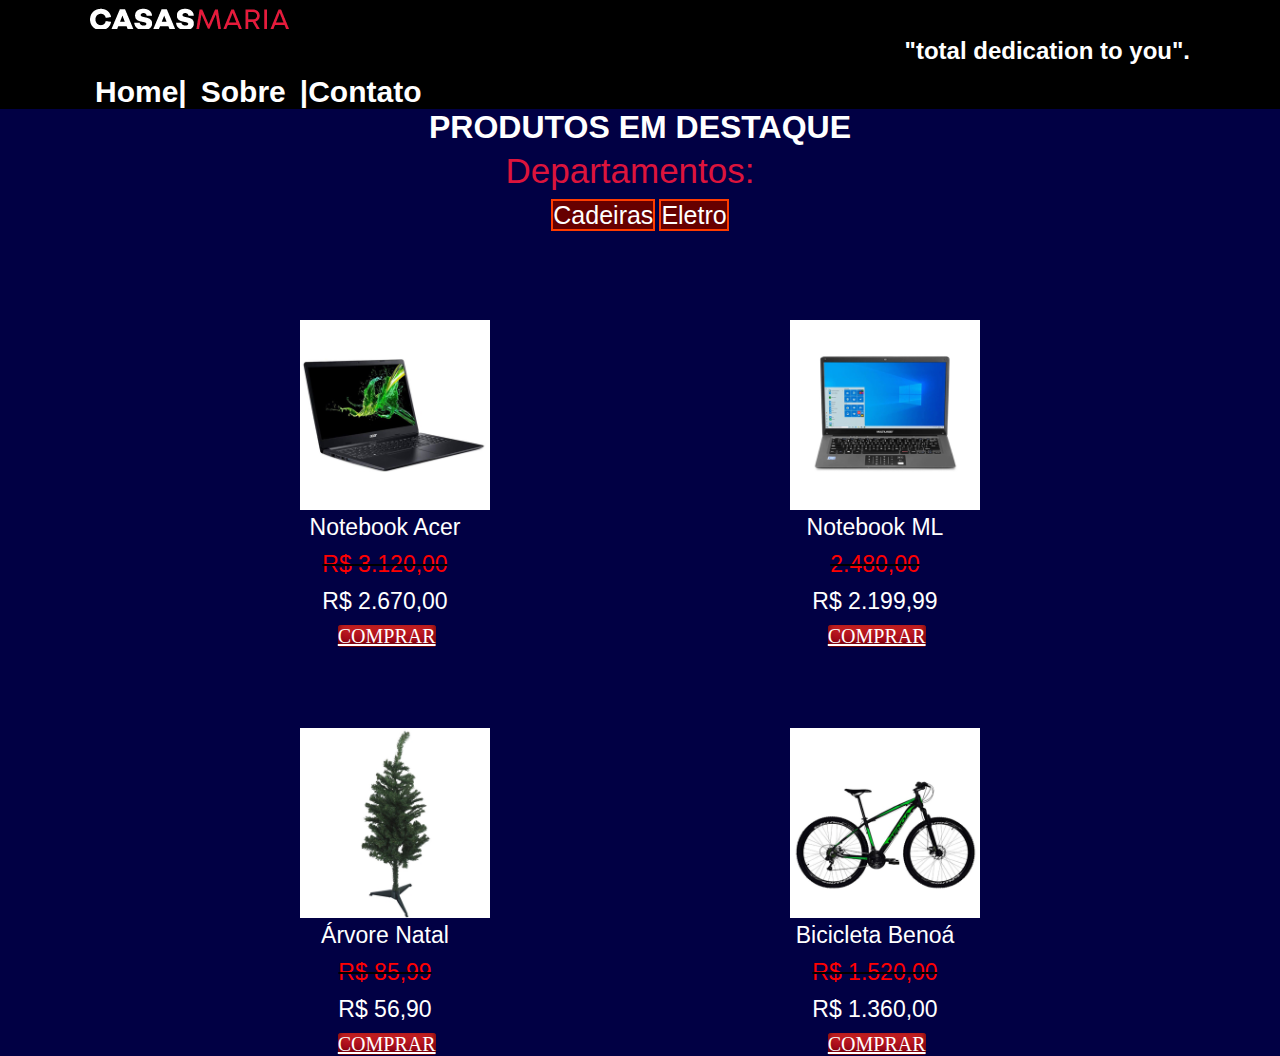
<file: index.html>
<!DOCTYPE html>
<html>

    <head>
                <meta charset="UTF-8" />
                <meta name="viewport" content="width=device-width, initial-scale=1.0">
                <title>Casas Maria</title>                 
                <link rel="stylesheet" href="css/style.css"> <!--linkando pasta style-->                      
            </head>

    <body>

            <header>
                                
                <div class="caixa">
                    <h1 class="logo"> <img src="img/bahia.png" alt="logo"></h1> 
                    <h2>"total dedication to you".</h2>
                    <nav>
                            <ul>
                             <div class="menu">
                                <a href="index.html">Home|</a>
                                <a href="sobre.html">Sobre</a>                                                
                                <a href="contato.html">|Contato</a>
                            </div>
                        </ul>
                    </nav>         
                </div>
            </header>
        </header>
        <main>
                <div id="destaque">
                <h1>PRODUTOS EM DESTAQUE</h1>
            </div>
            <nav>
                 <ul>
                        <div class="depprodutos">
                            <p style="text-align: center;">Departamentos:</p>
                            <a href="cadeiras.html">Cadeiras</a>
                            <a href="eletro.html">Eletro</a>
                        </div>
                 </ul>
            </nav>
            <section class="produtos">
                <section class="produto">
                    <img id="imagens" src="img/notebook.jfif">
                    <p>Notebook Acer</p>
                    <s><p style="color:red;">R$ 3.120,00</p></s> 
                    <p>R$ 2.670,00</p>
                   <a href="paginanot.html" class="buttonClass">COMPRAR</a>
                </section>
                <section class="produto">
                   <img id="imagens" src="img/notebook2.jfif">
                   <p>Notebook ML</p>
                   <s><p style="color:red;">2.480,00</p></s> 
                   <p>R$ 2.199,99</p>
                   <a href="paginanotml.html" class="buttonClass">COMPRAR</a>
               </section>
           </section>
                <section class="produtos2">
                   <section class="produto1">
                       <img id="imagens" src="img/arvore.jfif"> 
                       <p>Árvore Natal</p>
                      <s><p style="color:red;">R$ 85,99</p></s> 
                       <p>R$ 56,90</p>
                       <a href="paginaarvore.html" class="buttonClass">COMPRAR</a>
                   </section>
                   <section class="produto1">
                       <img id="imagens" src="img/bici.jfif">
                       <p>Bicicleta Benoá</p>
                       <s><p style="color:red;">R$ 1.520,00</p></s> 
                       <p>R$ 1.360,00</p>
                       <a href="paginabici.html" class="buttonClass">COMPRAR</a>
                   </section>
               </section>
       
           
    </main>

        <footer>



        </footer>

    
        </body>



</html>
</file>
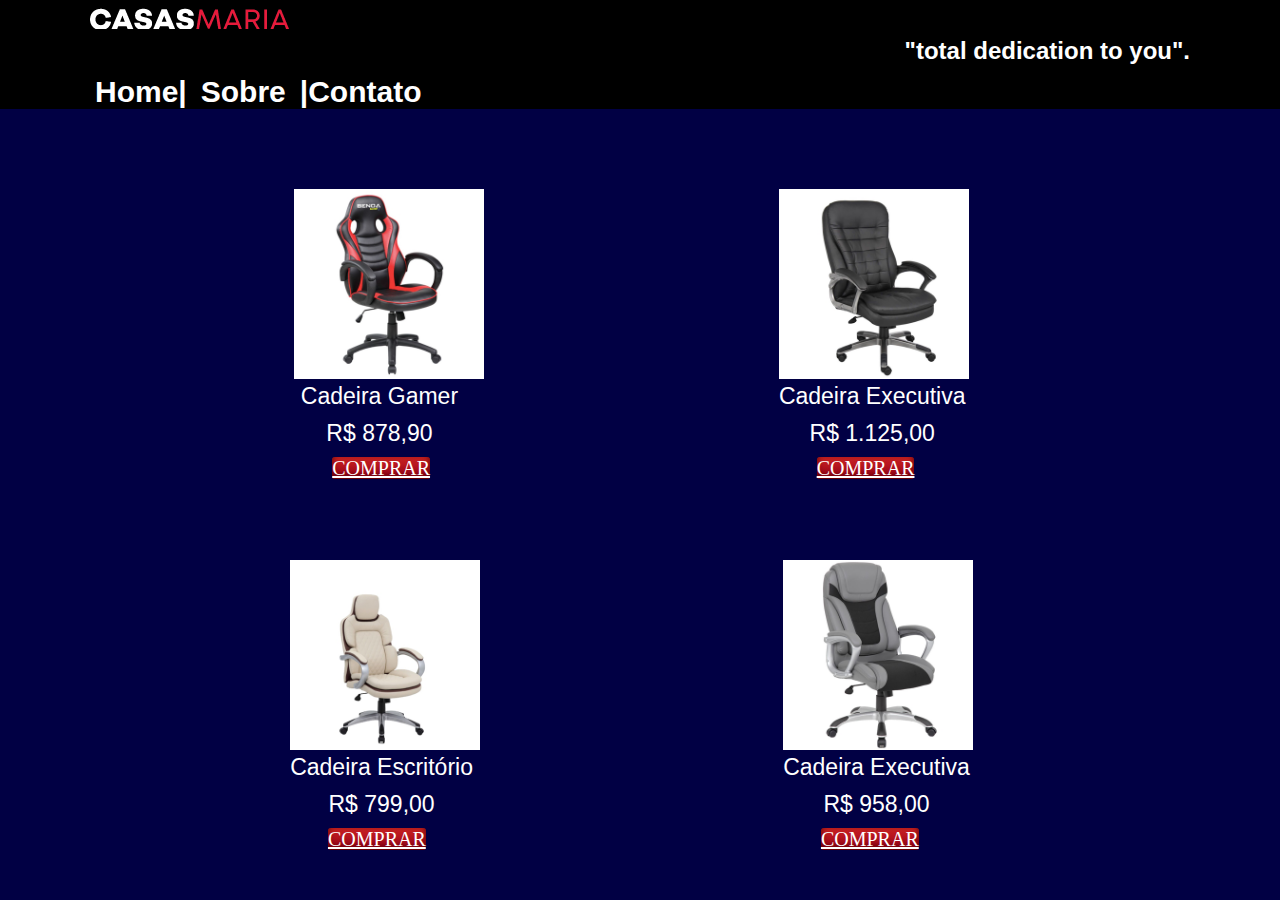
<file: cadeiras.html>
<!DOCTYPE html>
<html>

    <head>
                <meta charset="UTF-8" />
                <meta name="viewport" content="width=device-width, initial-scale=1.0">
                <title>Casas Maria</title>                 
                <link rel="stylesheet" href="css/style.css"> <!--linkando pasta style-->                      
            </head>

    <body>

            <header>
                                
                <div class="caixa">
                    <h1 class="logo"> <img src="img/bahia.png" alt="logo"></h1> 
                    <h2>"total dedication to you".</h2>
                    <nav>
                            <ul>
                             <div class="menu">
                                <a href="index.html">Home|</a>
                                <a href="sobre.html">Sobre</a>                                                
                                <a href="contato.html">|Contato</a>
                            </div>
                        </ul>
                    </nav>         
                </div>
            </header>
        <main>
            <section class="produtos">
                <section class="produto">
                    <img id="imagens" src="img/cadeira.jfif">
                    <p>Cadeira Gamer</p>
                    <p>R$ 878,90</p>
                   <a href="#" class="buttonClass">COMPRAR</a>
                </section>
                <section class="produto">
                   <img id="imagens" src="img/cadeira2.jfif">
                   <p>Cadeira Executiva</p>
                   <p>R$ 1.125,00</p>
                   <a href="#" class="buttonClass">COMPRAR</a>
               </section>
           </section>
                <section class="produtos2">
                   <section class="produto1">
                       <img id="imagens" src="img/cadeira3.jfif"> 
                       <p>Cadeira Escritório</p>
                       <p>R$ 799,00</p>
                       <a href="#" class="buttonClass">COMPRAR</a>
                   </section>
                   <section class="produto1">
                       <img id="imagens" src="img/cadeira4.jfif">
                       <p>Cadeira Executiva</p>
                       <p>R$ 958,00</p>
                       <a href="#" class="buttonClass">COMPRAR</a>
                   </section>
               </section>
       
       
           
    </main>

        <footer>



        </footer>

    
        </body>



</html>
</file>
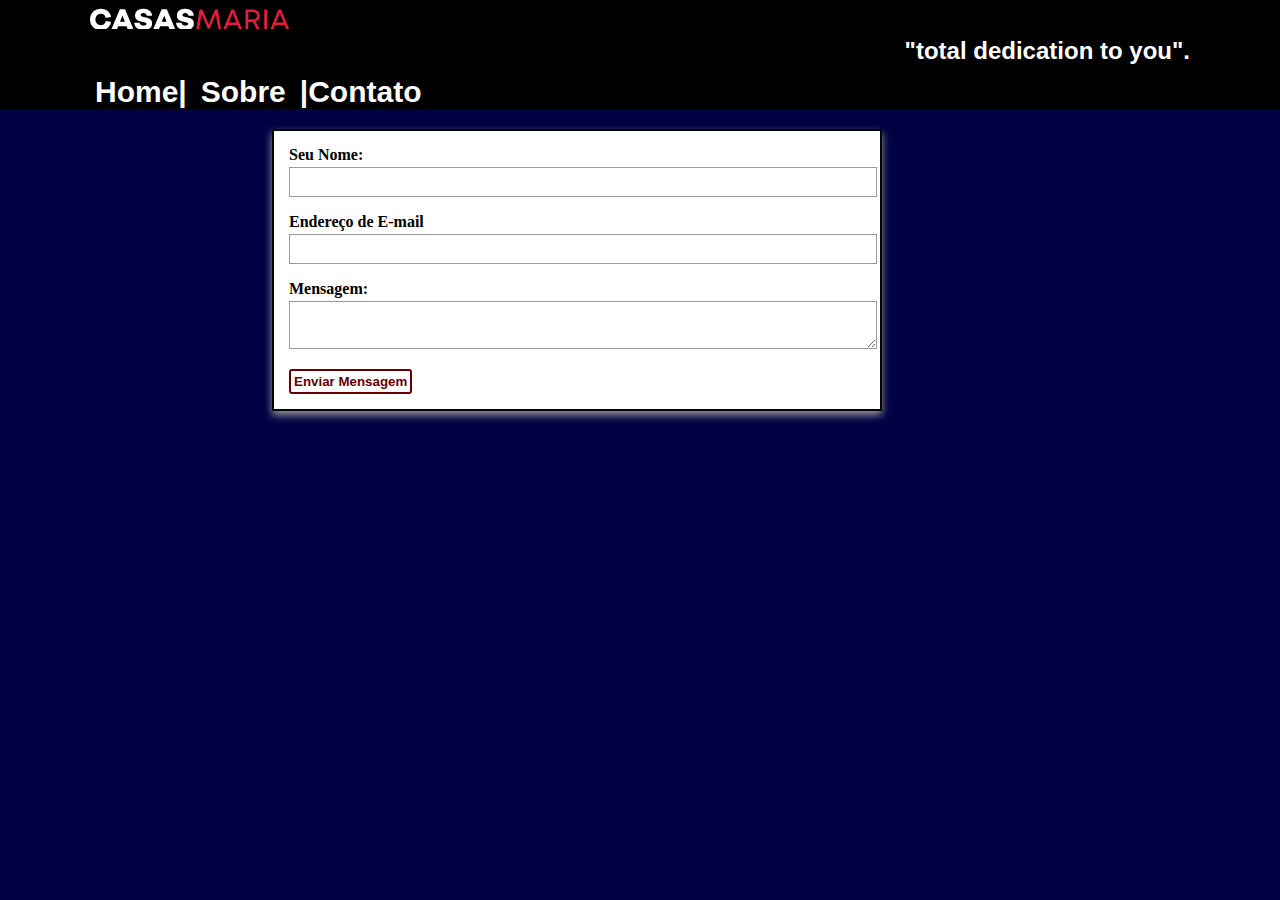
<file: contato.html>
<!DOCTYPE html>
<html>

    <head>
                <meta charset="UTF-8" />
                <meta name="viewport" content="width=device-width, initial-scale=1.0">
                <title>Casas Maria</title>                 
                <link rel="stylesheet" href="css/style.css"> <!--linkando pasta style-->             
    </head>

    <body>

            <header>
                                <!--criar uma classe, sao objetos do site-->
                <div class="caixa">
                    <h1 class="logo"> <img src="img/bahia.png" alt="logo"></h1> 
                    <h2>"total dedication to you".</h2>
                    <nav>
                            <ul>
                             <div class="menu">
                                <a href="index.html">Home|</a>
                                 <a href="sobre.html">Sobre</a>                                                
                                 <a href="contato.html">|Contato</a>
                            </div>
                            </ul>
                    </nav>
                </div>
            </header>
                <div class="row">
                    <form class="card">
                        <label for="inputNome">Seu Nome:</label>
                        <input type="text" id="inputNome">
                        <label for="inputEmail">Endereço de E-mail</label>
                        <input type="email" id="inputEmail">
                        <label for="textAreaMensagem">Mensagem:</label>
                        <textarea name="textAreaMensagem" id="textAreaMensagem"></textarea>
                        
                        <button>Enviar Mensagem</button>

                    </form>
                
                
                </div>



    </body>



</html>
</file>
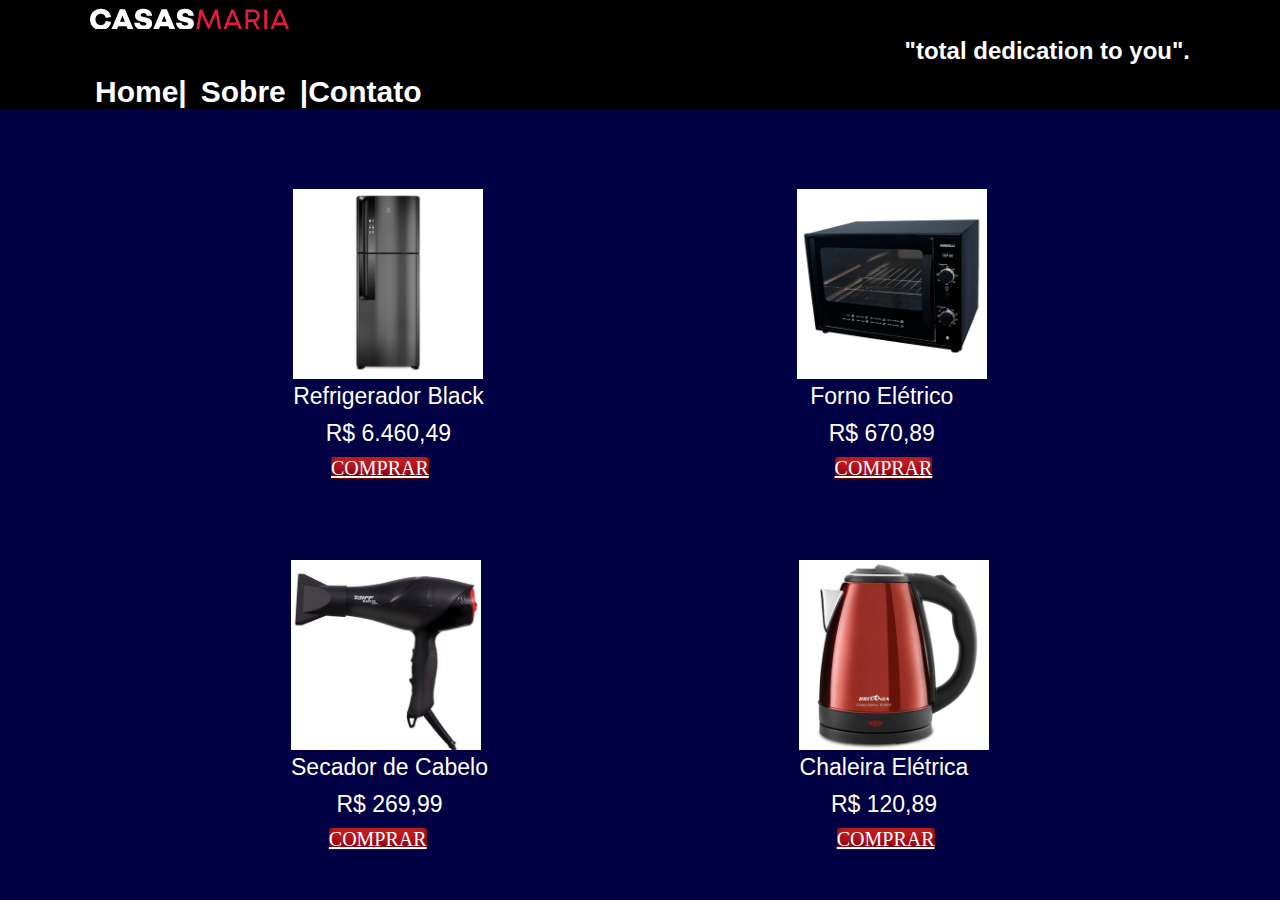
<file: eletro.html>
<!DOCTYPE html>
<html>

    <head>
                <meta charset="UTF-8" />
                <meta name="viewport" content="width=device-width, initial-scale=1.0">
                <title>Casas Maria</title>                 
                <link rel="stylesheet" href="css/style.css"> <!--linkando pasta style-->                      
            </head>

    <body>

            <header>
                                
                <div class="caixa">
                    <h1 class="logo"> <img src="img/bahia.png" alt="logo"></h1> 
                    <h2>"total dedication to you".</h2>
                    <nav>
                            <ul>
                             <div class="menu">
                                <a href="index.html">Home|</a>
                                <a href="sobre.html">Sobre</a>                                                
                                <a href="contato.html">|Contato</a>
                            </div>
                        </ul>
                    </nav>         
                </div>
            </header>
        <main>
            <section class="produtos">
                <section class="produto">
                    <img id="imagens" src="img/refri.jfif">
                    <p>Refrigerador Black</p>
                    <p>R$ 6.460,49</p>
                   <a href="#" class="buttonClass">COMPRAR</a>
                </section>
                <section class="produto">
                   <img id="imagens" src="img/forno.jfif">
                   <p>Forno Elétrico</p>
                   <p>R$ 670,89</p>
                   <a href="#" class="buttonClass">COMPRAR</a>
               </section>
           </section>
                <section class="produtos2">
                   <section class="produto1">
                       <img id="imagens" src="img/secador.jfif"> 
                       <p>Secador de Cabelo</p>
                       <p>R$ 269,99</p>
                       <a href="#" class="buttonClass">COMPRAR</a>
                   </section>
                   <section class="produto1">
                       <img id="imagens" src="img/chaleira2.jfif">
                       <p>Chaleira Elétrica</p>
                       <p>R$ 120,89</p>
                       <a href="#" class="buttonClass">COMPRAR</a>
                   </section>
               </section>
       
       
           
    </main>

        <footer>



        </footer>

    
        </body>



</html>
</file>
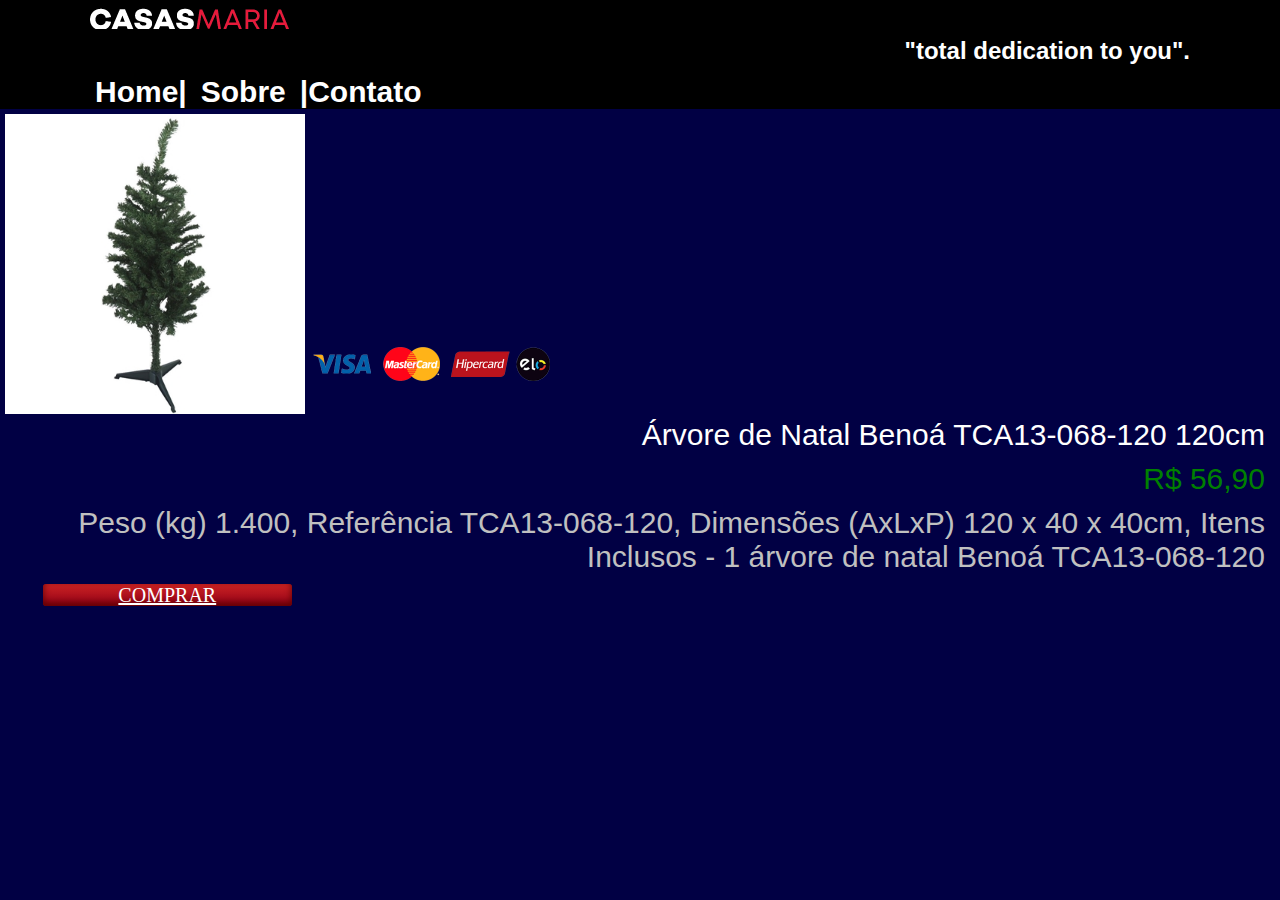
<file: paginaarvore.html>
<!DOCTYPE html>
<html>

    <head>
                <meta charset="UTF-8" />
                <meta name="viewport" content="width=device-width, initial-scale=1.0">
                <title>Casas Maria</title>                 
                <link rel="stylesheet" href="css/style.css"> <!--linkando pasta style-->                      
            </head>

    <body>

            <header>
                                
                <div class="caixa">
                    <h1 class="logo"> <img src="img/bahia.png" alt="logo"></h1> 
                    <h2>"total dedication to you".</h2>
                    <nav>
                            <ul>
                             <div class="menu">
                                <a href="index.html">Home|</a>
                                <a href="sobre.html">Sobre</a>                                                
                                <a href="contato.html">|Contato</a>
                            </div>
                        </ul>
                    </nav>         
                </div>
            </header>
        <main>
            <section class="mercadoria">
                <section class="prodtoslogan">
                   <img id="imagenot" src="img/arvore.jfif" style="max-width: 300px;">
                   <img id="bandeiras" src="img/band.png" style="max-width: 250px;">
                    <p style="color: white; font-size: 30px;">Árvore de Natal Benoá TCA13-068-120 120cm</p>
                    <p style="color:green; font-size: 30px">R$ 56,90</p>
                    <p style="color: silver;font-size: 30px">Peso (kg) 1.400, Referência TCA13-068-120, Dimensões (AxLxP) 120 x 40 x 40cm, Itens Inclusos - 1 árvore de natal Benoá TCA13-068-120</p>
                    <a style="padding-left: 2cm; padding-right: 2cm;" href="#" class="buttonClass">COMPRAR</a>
                
           
    </main>

        <footer>



        </footer>

    
        </body>



</html>
</file>
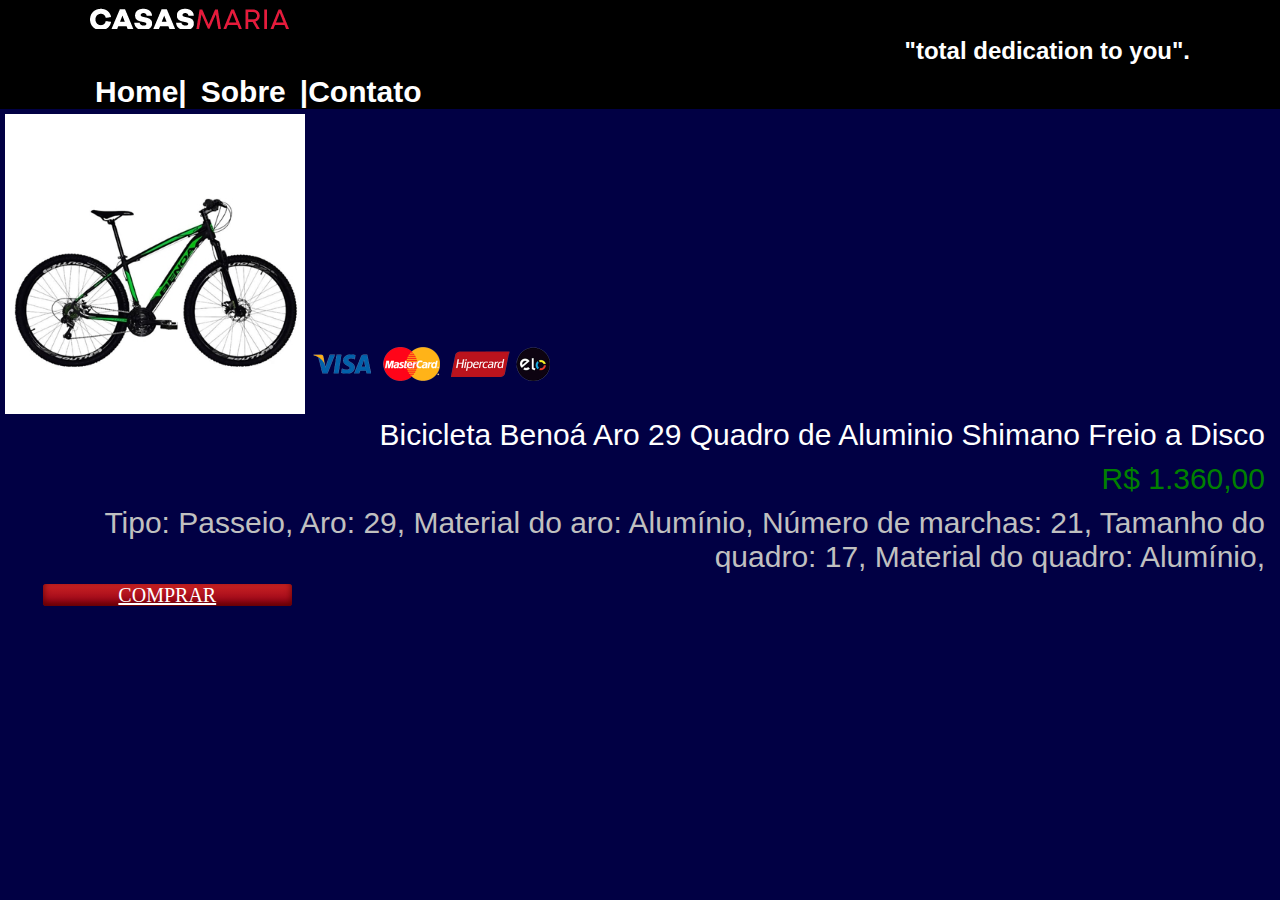
<file: paginabici.html>
<!DOCTYPE html>
<html>

    <head>
                <meta charset="UTF-8" />
                <meta name="viewport" content="width=device-width, initial-scale=1.0">
                <title>Casas Maria</title>                 
                <link rel="stylesheet" href="css/style.css"> <!--linkando pasta style-->                      
            </head>

    <body>

            <header>
                                
                <div class="caixa">
                    <h1 class="logo"> <img src="img/bahia.png" alt="logo"></h1> 
                    <h2>"total dedication to you".</h2>
                    <nav>
                            <ul>
                             <div class="menu">
                                <a href="index.html">Home|</a>
                                <a href="sobre.html">Sobre</a>                                                
                                <a href="contato.html">|Contato</a>
                            </div>
                        </ul>
                    </nav>         
                </div>
            </header>
        <main>
            <section class="mercadoria">
                <section class="prodtoslogan">
                   <img id="imagenot" src="img/bici.jfif" style="max-width: 300px;">
                   <img id="bandeiras" src="img/band.png" style="max-width: 250px;">
                    <p style="color: white; font-size: 30px;">Bicicleta Benoá Aro 29 Quadro de Aluminio Shimano Freio a Disco</p>
                    <p style="color:green; font-size: 30px">R$ 1.360,00</p>
                    <p style="color: silver;font-size: 30px">Tipo: Passeio, Aro: 29, Material do aro: Alumínio, Número de marchas: 21, Tamanho do quadro: 17, Material do quadro: Alumínio,</p>
                    <a style="padding-left: 2cm; padding-right: 2cm;"    href="#" class="buttonClass">COMPRAR</a>
                
           
    </main>

        <footer>



        </footer>

    
        </body>



</html>
</file>
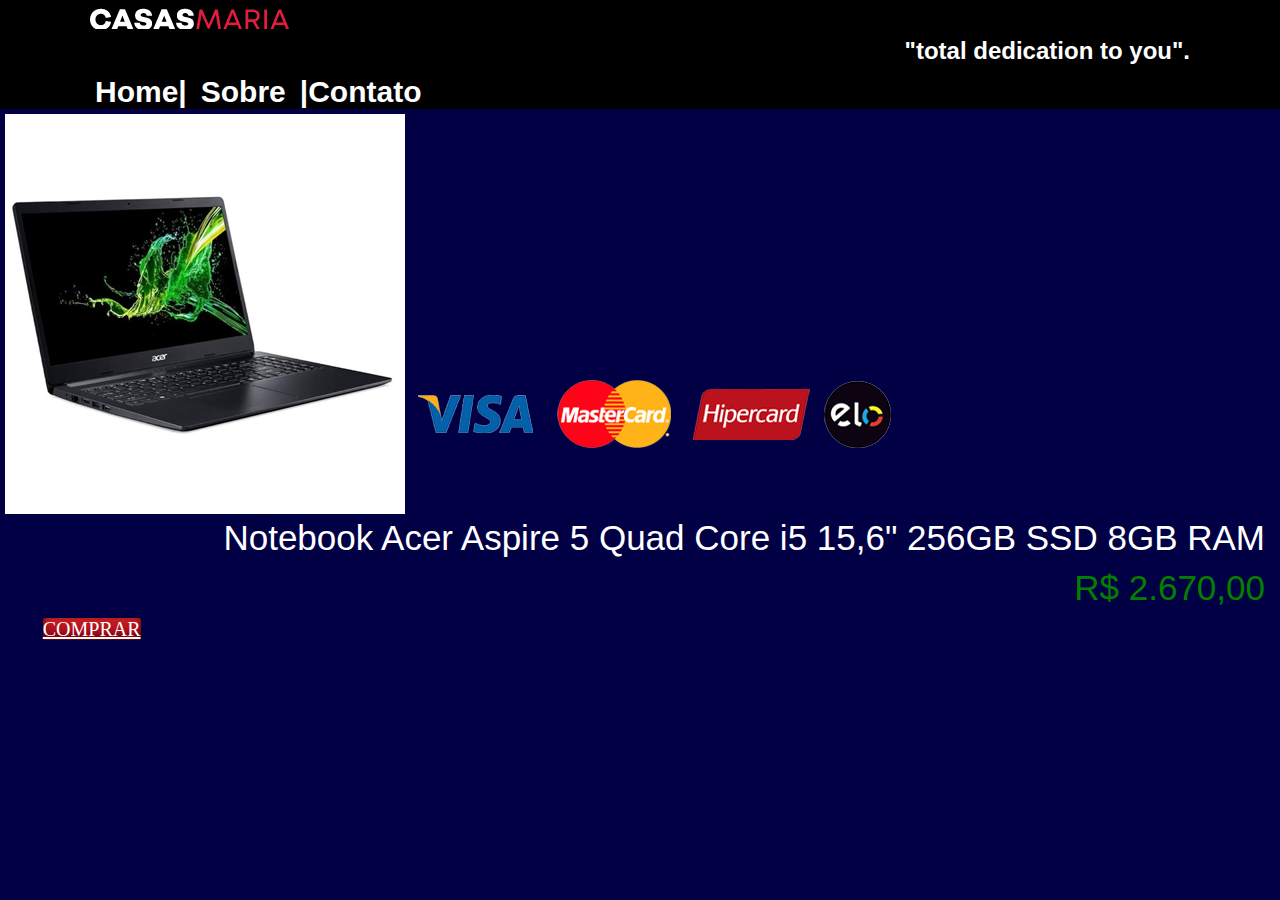
<file: paginanot.html>
<!DOCTYPE html>
<html>

    <head>
                <meta charset="UTF-8" />
                <meta name="viewport" content="width=device-width, initial-scale=1.0">
                <title>Casas Maria</title>                 
                <link rel="stylesheet" href="css/style.css"> <!--linkando pasta style-->                      
            </head>

    <body>

            <header>
                                
                <div class="caixa">
                    <h1 class="logo"> <img src="img/bahia.png" alt="logo"></h1> 
                    <h2>"total dedication to you".</h2>
                    <nav>
                            <ul>
                             <div class="menu">
                                <a href="index.html">Home|</a>
                                <a href="sobre.html">Sobre</a>                                                
                                <a href="contato.html">|Contato</a>
                            </div>
                        </ul>
                    </nav>         
                </div>
            </header>
        <main>
            <section class="mercadoria">
                <section class="notebook">
                    <img id="imagenot" src="img/notebook.jfif">
                   <img id="bandeiras" src="img/band.png">
                    <p style="color: white;">Notebook Acer Aspire 5 Quad Core i5 15,6" 256GB SSD 8GB RAM</p>
                    <p style="color:green">R$ 2.670,00</p>
                    <a href="#" class="buttonClass">COMPRAR</a>
                
           
    </main>

        <footer>



        </footer>

    
        </body>



</html>
</file>
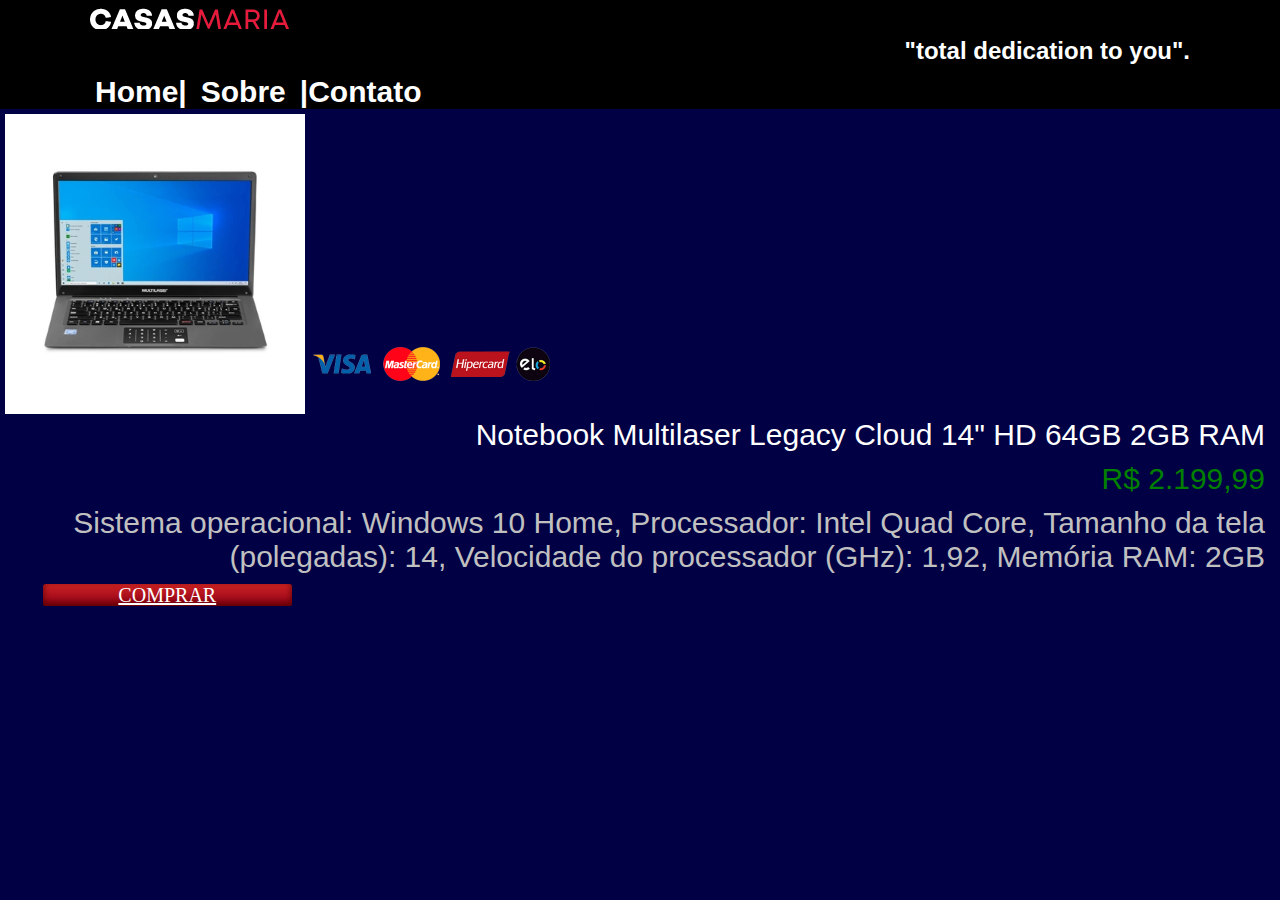
<file: paginanotml.html>
<!DOCTYPE html>
<html>

    <head>
                <meta charset="UTF-8" />
                <meta name="viewport" content="width=device-width, initial-scale=1.0">
                <title>Casas Maria</title>                 
                <link rel="stylesheet" href="css/style.css"> <!--linkando pasta style-->                      
            </head>

    <body>

            <header>
                                
                <div class="caixa">
                    <h1 class="logo"> <img src="img/bahia.png" alt="logo"></h1> 
                    <h2>"total dedication to you".</h2>
                    <nav>
                            <ul>
                             <div class="menu">
                                <a href="index.html">Home|</a>
                                <a href="sobre.html">Sobre</a>                                                
                                <a href="contato.html">|Contato</a>
                            </div>
                        </ul>
                    </nav>         
                </div>
            </header>
        <main>
            <section class="mercadoria">
                <section class="prodtoslogan">
                   <img id="imagenot" src="img/notebook2.jfif" style="max-width: 300px;">
                   <img id="bandeiras" src="img/band.png" style="max-width: 250px;">
                    <p style="color: white; font-size: 30px;">Notebook Multilaser Legacy Cloud 14" HD 64GB 2GB RAM</p>
                    <p style="color:green; font-size: 30px">R$ 2.199,99</p>
                    <p style="color: silver;font-size: 30px">Sistema operacional: Windows 10 Home, Processador: Intel Quad Core, Tamanho da tela (polegadas): 14, Velocidade do processador (GHz): 1,92, Memória RAM: 2GB</p>
                    <a style="padding-left: 2cm; padding-right: 2cm;"    href="#" class="buttonClass">COMPRAR</a>
                
           
    </main>

        <footer>



        </footer>

    
        </body>



</html>
</file>
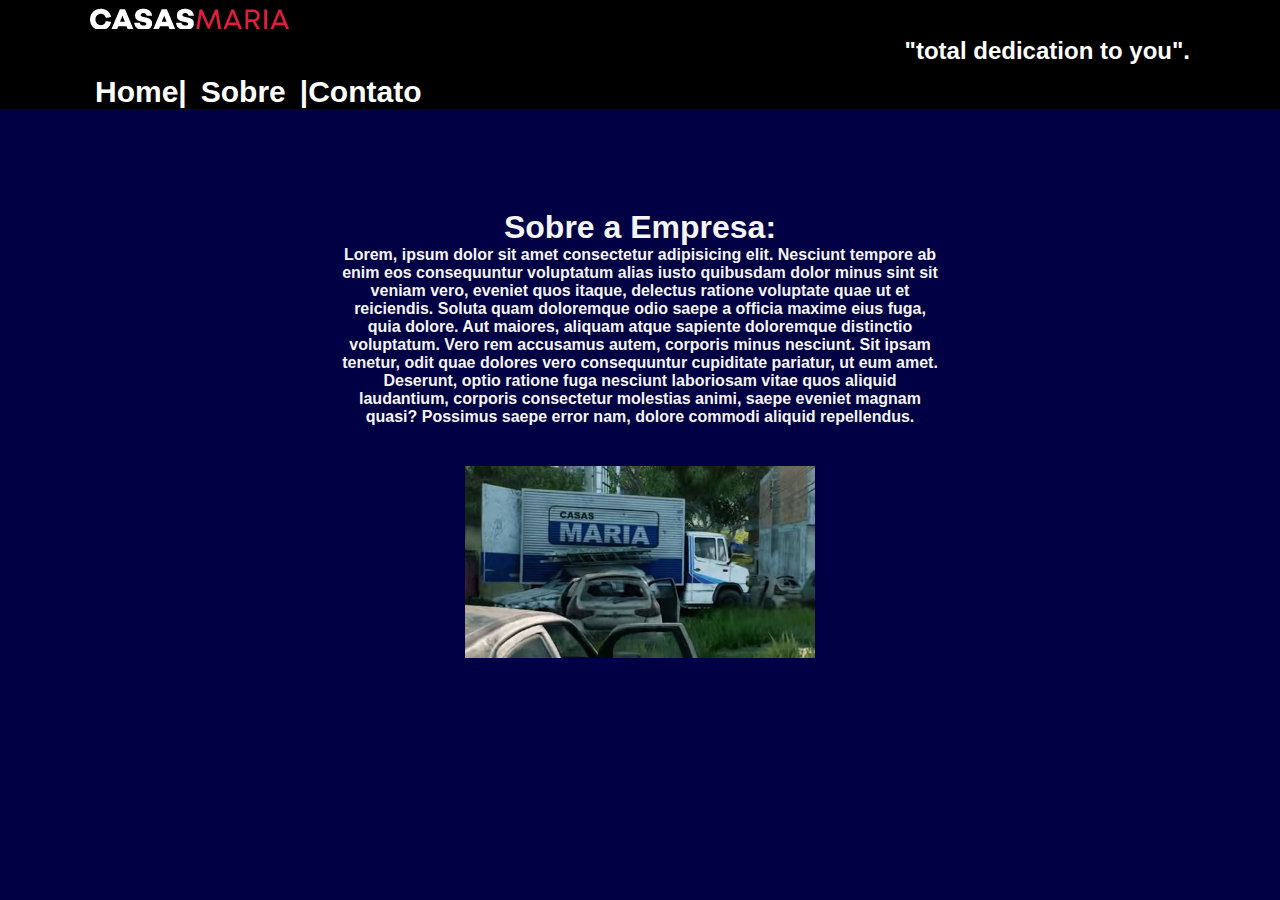
<file: sobre.html>
<!DOCTYPE html>
<html>

    <head>
                <meta charset="UTF-8" />
                <meta name="viewport" content="width=device-width, initial-scale=1.0">
                <title>Casas Maria</title>                 
                <link rel="stylesheet" href="css/style.css">            
    </head>

    <body>

            <header>
                                
                <div class="caixa">
                    <h1 class="logo"> <img src="img/bahia.png" alt="logo"></h1> 
                    <h2>"total dedication to you".</h2>
                    <nav>
                            <ul>
                             <div class="menu">
                                 <a href="index.html">Home|</a>
                                 <a href="sobre.html">Sobre</a>                                                
                                 <a href="contato.html">|Contato</a>
                            </div>
                            </ul>
                        

                    </nav>
                    

                </div>
            </header>
                 <main>
                        <div class="sobre">
                        <h1>Sobre a Empresa:</h1>
                        <h4 id="textosobre">Lorem, ipsum dolor sit amet consectetur adipisicing elit. Nesciunt tempore ab enim eos consequuntur voluptatum alias iusto quibusdam dolor minus sint sit veniam vero, eveniet quos itaque, delectus ratione voluptate quae ut et reiciendis. Soluta quam doloremque odio saepe a officia maxime eius fuga, quia dolore. Aut maiores, aliquam atque sapiente doloremque distinctio voluptatum. Vero rem accusamus autem, corporis minus nesciunt. Sit ipsam tenetur, odit quae dolores vero consequuntur cupiditate pariatur, ut eum amet. Deserunt, optio ratione fuga nesciunt laboriosam vitae quos aliquid laudantium, corporis consectetur molestias animi, saepe eveniet magnam quasi? Possimus saepe error nam, dolore commodi aliquid repellendus.</h4>
                        <img id="fotosobre" src="img/casasjogo.png">
                    </div>
                 </main>



    </body>



</html>
</file>
<file: css/style.css>
*{
        margin: 0;
        padding: 0;     
 }
 
 
 
 header{
    background:black;

 }

 .caixa{
        margin: 0 auto;
        position: relative;
        max-width: 1100px;
        padding: 0 1%;
 }
 
    .menu{
            padding-top: 10px;
            
    }

 .menu a{
    text-align:left;
     color:black;
     text-decoration: none; 
     margin-right: 5px;
     font-weight: bold;
     margin: 5px;
     font-size: 30px;
     color: white;
     font-family: 'Franklin Gothic Medium', 'Arial Narrow', Arial, sans-serif;


 }

  .logo{
           
            top: 15px;
            


  }
  
  h2{
        color: white;
        font-family: Arial, Helvetica, sans-serif;
        position: relative;
        text-align: right;
        

  }
  
  .depprodutos {
                  margin:0 auto;
                  padding: 5px 5px 10px;
                  text-align:center;
     }
  
  
  
  p{
            font-family:'Franklin Gothic Medium', 'Arial Narrow', Arial, sans-serif;
            font-size: 35px;
            color: crimson;
  }
  
  .depprodutos a{
            text-align: center;
            color: white;
            text-decoration: none;
            font-family: 'Franklin Gothic Medium', 'Arial Narrow', Arial, sans-serif;
            font-size: 25px;
            border: 2px solid rgb(255, 60, 0);
            background-color: rgb(102, 0, 0);
  }
  body{
    background-color:rgb(1, 0, 68);
  }

#destaque{
      color:rgb(255, 255, 255);
      text-align: center;
      bottom: 10cm;
      font-family:'Franklin Gothic Medium', 'Arial Narrow', Arial, sans-serif;

}
  .produtos p{
      font-size: 23px;
      color: white;
      font-family:Verdana, Geneva, Tahoma, sans-serif;
      text-align: center;
}
  
 .produtos{
       display:flex;
       justify-content: space-evenly;     
       margin-top: 80px;
       
      }

 .produto{     
       cursor:pointer;
       
 }

 .produto p:hover {
            transform:rotate(-3deg);

 }

 .produtos2 p{

      font-size: 23px;
      color: white;
      font-family:Verdana, Geneva, Tahoma, sans-serif;
      text-align: center;
 }

 .produtos2 {
            display:flex; 
            justify-content: space-evenly;
            margin-top: 80px;
            
      }

 .produto1{     
      cursor:pointer;
 }

 .produto1 p:hover {
      transform:rotate(-3deg);
 }
 #imagens{
            width: 190px;

    }        
 .row{
       margin-top: 20px;
      padding: 0 1px;
       display: table;
       width: 90%;
 }

 
    form {
            width: 50%;
            margin: 0 auto;
            box-shadow: 0 4px 8px #999;
            background-color: white;
            margin-bottom: 5cm;
            border: 2px solid black;
            padding: 15px;
 }
 
 input, textarea{
      width: 100%;
      padding: 5px;
      margin-bottom: 1em;
      font: 1em sans-serif;
      border: 1px solid #999;
 }
  label{
        font-weight: bold;
        padding-bottom: 3px;
        display:inline-block;
  }

  button{
            background-color: white;
            border: 2px solid rgb(102, 0, 0);
            color: rgb(102, 0, 0);
            font-weight: bold;
            padding: 3px;
            border-radius: 3px;
  }


  @media screen and (max-width: 768px) {
      form{
            width: 100%;
      }

 }

 @media screen and (max-width: 600px) {
       button{
             width:100%;
       }
       
 }
 
 .sobre {
       text-align: center;
       color:whitesmoke;
       font-family:Verdana, Geneva, Tahoma, sans-serif;
       max-width: 600px;
       margin: 100px auto;
     }
.sobre #fotosobre{
            max-width: 350px;
            margin-top: 40px;
}

 .buttonClass {
      font-size:20px;
      font-family:Arial Black;
      text-align: justify;
      width:140px;
      height:50px;
      margin-left: 1cm;
      border-width:1px;
      color:#fff;
      border-color:#0b0e07;
      border-top-left-radius:3px;
      border-top-right-radius:3px;
      border-bottom-left-radius:3px;
      border-bottom-right-radius:3px;
      box-shadow:inset 0px -3px 7px 0px #5d0101;
      text-shadow:inset 0px 1px 0px #ffffff;
      background:linear-gradient(#cc2323, #920018);
    }
    
    .buttonClass:hover {
      background: linear-gradient(#ff5101, #901d0e);
    }
                  
 .mercadoria{
            text-align: left;
            margin: 5px;
            width: 100%;
       

 }
 p {
      text-align: right;
      text-overflow: ellipsis;
      white-space: wrap;
      margin-right: 20px;
      margin-bottom: 10px;
    }
</file>
